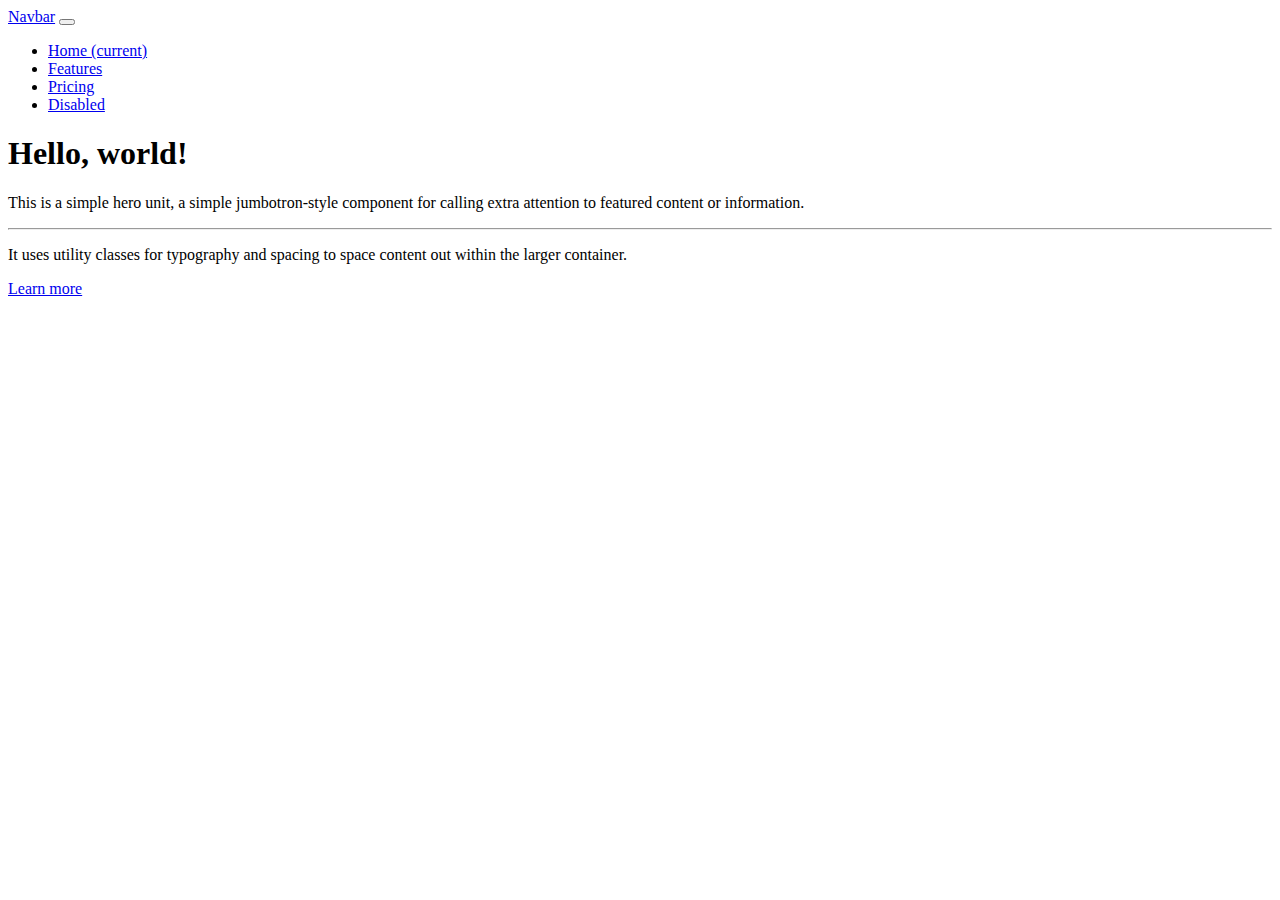
<file: index2.html>
<!doctype html>
<html lang="en">
  <head>
    <!-- Required meta tags -->
    <meta charset="utf-8">
    <meta name="viewport" content="width=device-width, initial-scale=1, shrink-to-fit=no">

    <!-- Bootstrap CSS -->
    <link rel="stylesheet" href="https://cdn.jsdelivr.net/npm/bootstrap@4.6.0/dist/css/bootstrap.min.css" integrity="sha384-B0vP5xmATw1+K9KRQjQERJvTumQW0nPEzvF6L/Z6nronJ3oUOFUFpCjEUQouq2+l" crossorigin="anonymous">

    <title>Hello, world!</title>
  </head>
  <body>
    

    <nav class="navbar navbar-expand-lg navbar-light bg-light">
      <a class="navbar-brand" href="#">Navbar</a>
      <button class="navbar-toggler" type="button" data-toggle="collapse" data-target="#navbarNav" aria-controls="navbarNav" aria-expanded="false" aria-label="Toggle navigation">
        <span class="navbar-toggler-icon"></span>
      </button>
      <div class="collapse navbar-collapse" id="navbarNav">
        <ul class="navbar-nav">
          <li class="nav-item active">
            <a class="nav-link" href="#">Home <span class="sr-only">(current)</span></a>
          </li>
          <li class="nav-item">
            <a class="nav-link" href="#">Features</a>
          </li>
          <li class="nav-item">
            <a class="nav-link" href="#">Pricing</a>
          </li>
          <li class="nav-item">
            <a class="nav-link disabled" href="#" tabindex="-1" aria-disabled="true">Disabled</a>
          </li>
        </ul>
      </div>
    </nav>

    <div class="jumbotron">
      <h1 class="display-4">Hello, world!</h1>
      <p class="lead">This is a simple hero unit, a simple jumbotron-style component for calling extra attention to featured content or information.</p>
      <hr class="my-4">
      <p>It uses utility classes for typography and spacing to space content out within the larger container.</p>
      <a class="btn btn-primary btn-lg" href="#" role="button">Learn more</a>
    </div>

  
    






    <!-- Optional JavaScript; choose one of the two! -->

    <!-- Option 1: jQuery and Bootstrap Bundle (includes Popper) -->
    <script src="https://code.jquery.com/jquery-3.5.1.slim.min.js" integrity="sha384-DfXdz2htPH0lsSSs5nCTpuj/zy4C+OGpamoFVy38MVBnE+IbbVYUew+OrCXaRkfj" crossorigin="anonymous"></script>
    <script src="https://cdn.jsdelivr.net/npm/bootstrap@4.6.0/dist/js/bootstrap.bundle.min.js" integrity="sha384-Piv4xVNRyMGpqkS2by6br4gNJ7DXjqk09RmUpJ8jgGtD7zP9yug3goQfGII0yAns" crossorigin="anonymous"></script>

    <!-- Option 2: Separate Popper and Bootstrap JS -->
    <!--
    <script src="https://code.jquery.com/jquery-3.5.1.slim.min.js" integrity="sha384-DfXdz2htPH0lsSSs5nCTpuj/zy4C+OGpamoFVy38MVBnE+IbbVYUew+OrCXaRkfj" crossorigin="anonymous"></script>
    <script src="https://cdn.jsdelivr.net/npm/popper.js@1.16.1/dist/umd/popper.min.js" integrity="sha384-9/reFTGAW83EW2RDu2S0VKaIzap3H66lZH81PoYlFhbGU+6BZp6G7niu735Sk7lN" crossorigin="anonymous"></script>
    <script src="https://cdn.jsdelivr.net/npm/bootstrap@4.6.0/dist/js/bootstrap.min.js" integrity="sha384-+YQ4JLhjyBLPDQt//I+STsc9iw4uQqACwlvpslubQzn4u2UU2UFM80nGisd026JF" crossorigin="anonymous"></script>
    -->
  </body>
</html>
</file>
